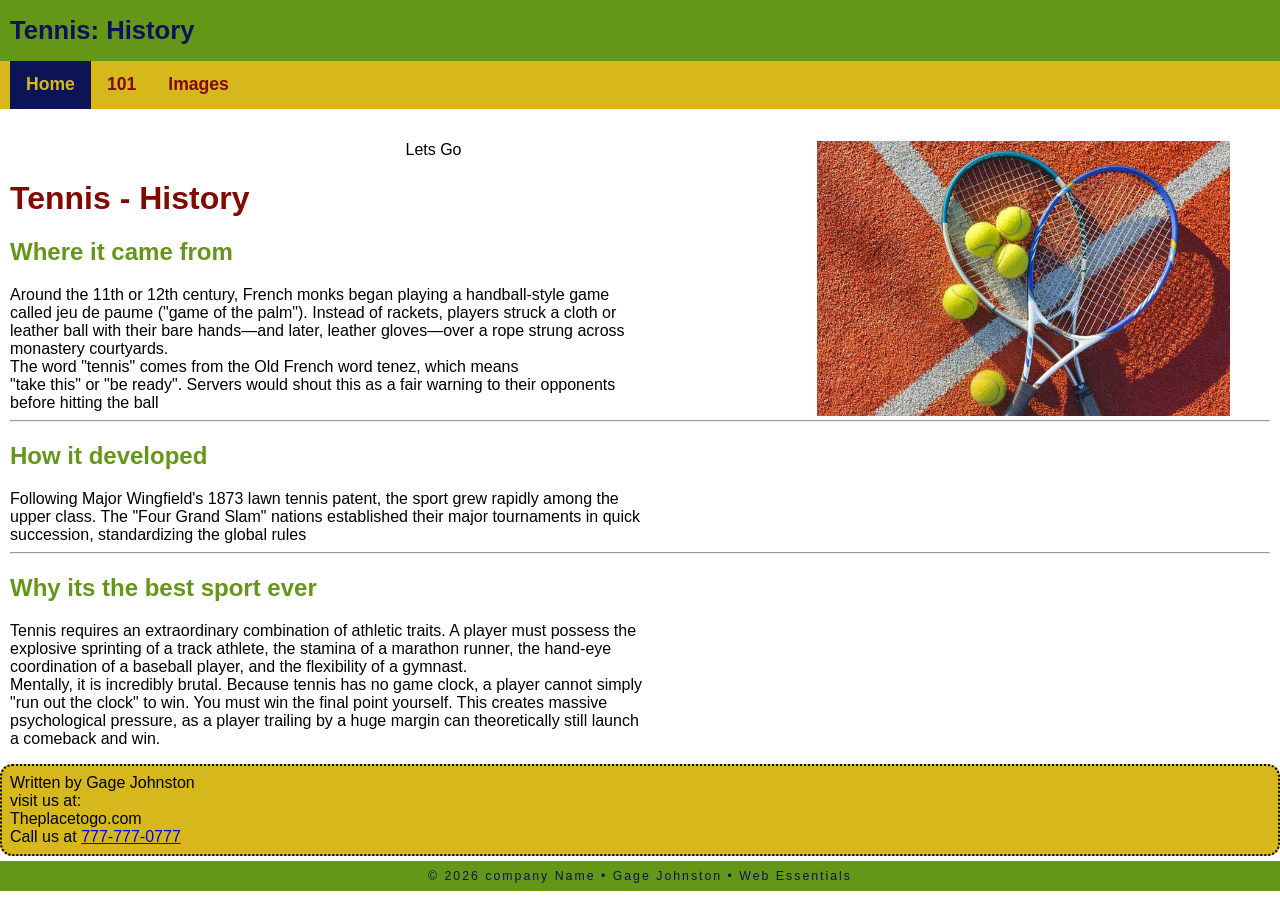
<file: index.html>
<!doctype html>
<html lang="en">

<head>
    <meta charset="UTF-8">
    <meta name="description" content="Tennis history the place to go" />
    <meta name="author" content="Gage Johnston" />
    <meta name="viewport" content="width=device-width, initial-scale=1">
    <title>Tennis: history</title>
    <link rel="preconnect" href="https://fonts.googleapis.com">
    <link rel="preconnect" href="https://fonts.gstatic.com" crossorigin>
    <link href="https://fonts.googleapis.com/css2?family=Playfair+Display:ital,wght@0,400..900;1,400..900&display=swap"
        rel="stylesheet">
    <link rel="stylesheet" href="styles.css">

</head>

<body>
    <!-- start the page header -->
    <header>
        <span>Tennis: History</span>


    </header>

    <!-- start the page navigation -->
    <nav>
        <ul>
            <li class="active"><a href="index.html">Home</a></li>
            <li><a href="101.html">101</a></li>
            <li><a href="images.html">Images</a></li>
        </ul>
    </nav>

    <!-- start the page main -->
    <main>
        <figure class="index">
            <img src="images/how-it-developed.jpg" alt="tennis rackets sitting on the court with tennis balls on them" width="339" height="226">
            <figcaption>Lets Go</figcaption>
        </figure>
        <h1>Tennis - History</h1>
        
        <h2>
            Where it came from
        </h2>

        <p>
            Around the 11th or 12th century, French monks began playing a handball-style game <br>
            called jeu de paume ("game of the palm"). Instead of rackets, players struck a cloth or <br>
            leather ball with their bare hands—and later, leather gloves—over a rope strung across <br>
            monastery courtyards.
        </p>

        <p>
            The word "tennis" comes from the Old French word tenez, which means <br>
            "take this" or "be ready". Servers would shout this as a fair warning to their opponents <br>
            before hitting the ball
        </p>

        <hr>
        <h2>
            How it developed
        </h2>
        <p>
            Following Major Wingfield's 1873 lawn tennis patent, the sport grew rapidly among the <br>
            upper class. The "Four Grand Slam" nations established their major tournaments in quick <br>
            succession, standardizing the global rules
        </p>

        <hr>
        <h2>
            Why its the best sport ever
        </h2>
        <p>
            Tennis requires an extraordinary combination of athletic traits. A player must possess the <br>explosive
            sprinting of a track athlete, the stamina of a marathon runner, the hand-eye <br>coordination of a baseball
            player, and the flexibility of a gymnast. <br>
            Mentally, it is incredibly brutal. Because tennis has no game clock, a player cannot simply <br>
            "run out the clock" to win. You must win the final point yourself. This creates massive <br>
            psychological pressure, as a player trailing by a huge margin can theoretically still launch <br>
            a comeback and win.
        </p>

    </main>
    <address>
        Written by Gage Johnston <br>
        visit us at: <br>
        Theplacetogo.com <br>
        Call us at <a href="tel:+666-666-0666">777-777-0777</a>

    </address>
    <!-- start the page footer -->
    <footer>
        <p>&copy; 2026 company Name &bull; Gage Johnston &bull; Web Essentials</p>
    </footer>
</body>

</html>
</file>
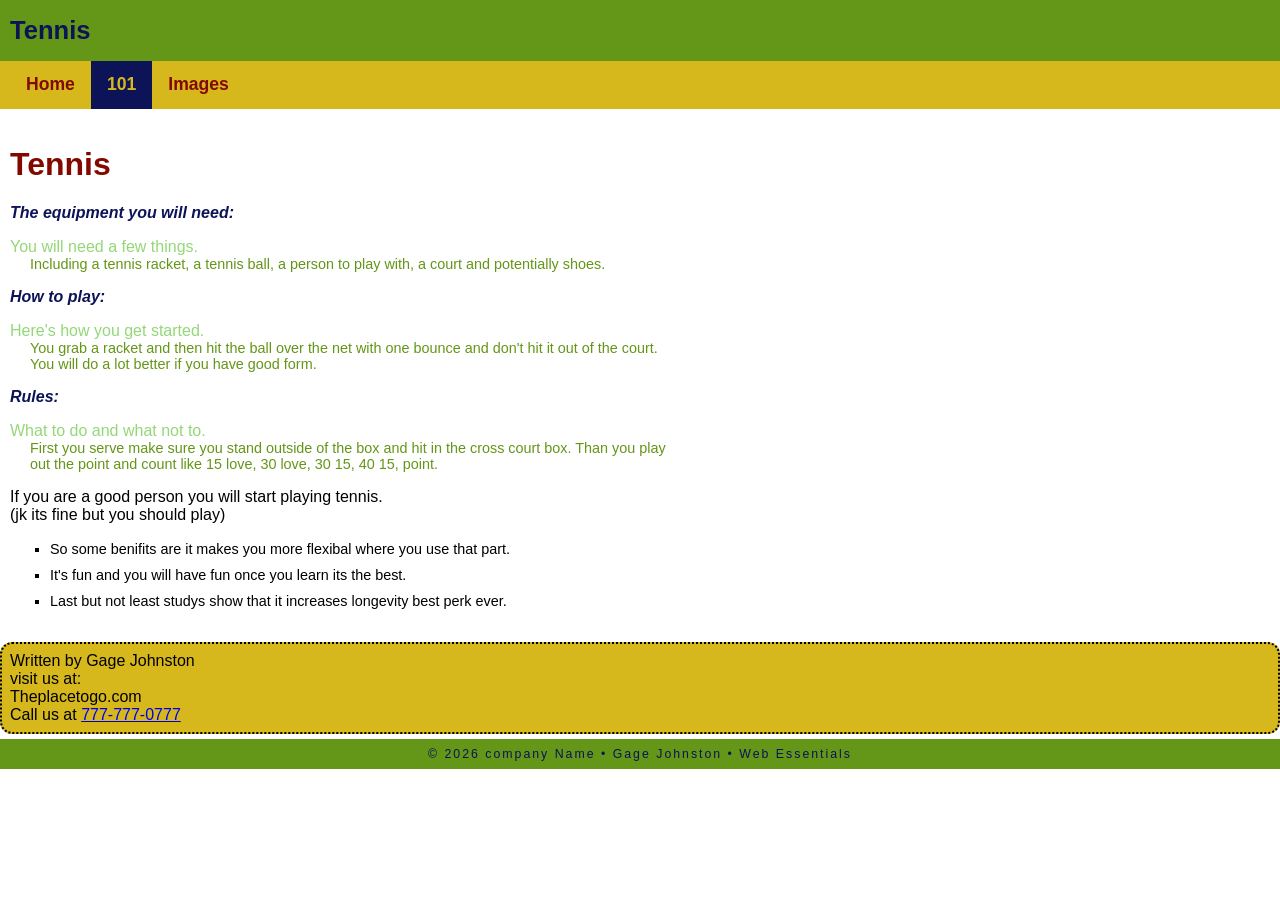
<file: 101.html>
<!doctype html>
<html lang="en">

<head>
    <meta charset="UTF-8">
    <meta name="description" content="Tennis history the place to go" />
    <meta name="author" content="Gage Johnston" />
    <meta name="viewport" content="width=device-width, initial-scale=1">
    <title>Tennis: history</title>
    <link rel="preconnect" href="https://fonts.googleapis.com">
    <link rel="preconnect" href="https://fonts.gstatic.com" crossorigin>
    <link rel="stylesheet" href="styles.css">

</head>

<body>
    <!-- start the page header -->
    <header>
        <span>Tennis</span>


    </header>

    <!-- start the page navigation -->
    <nav>
        <ul>
            <li><a href="index.html">Home</a></li>
            <li class="active"><a href="101.html">101</a></li>
            <li><a href="images.html">Images</a></li>
        </ul>
    </nav>

    <!-- start the page main -->
    <main>
        <h1>Tennis</h1>

        <em><strong>The equipment you will need: </strong></em>
        <dl>
            <dt>
                You will need a few things.
            </dt>
            <dd>
                Including a tennis racket, a tennis ball, a person to play with, a court and potentially shoes.
            </dd>
        </dl>


        <em> <strong>How to play: </strong></em>
        <dl>
            <dt>
                Here's how you get started.

            </dt>
            <dd>
                You grab a racket and then hit the ball over the net with one bounce and don't hit it out of the
                court. <br>
                You will do a lot better if you have good form.
            </dd>
        </dl>


        <em><strong>Rules: </strong></em>
        <dl>
            <dt>
                What to do and what not to.
            </dt>
            <dd>
                First you serve make sure you stand outside of the box and hit in the cross court box. Than you play
                <br> out the point and count like 15 love, 30 love, 30 15, 40 15, point.
            </dd>
        </dl>
        <p>If you are a good person you will start playing tennis. <br>
            (jk its fine but you should play)
        </p>
        <ul>
            <li>
                So some benifits are it makes you more flexibal where you use that part.
            </li>

            <li>
                It's fun and you will have fun once you learn its the best.
            </li>

            <li>
                Last but not least studys show that it increases longevity best perk ever.
            </li>
        </ul>
    </main>
    <address>
        Written by Gage Johnston <br>
        visit us at: <br>
        Theplacetogo.com <br>
        Call us at <a href="tel:+666-666-0666">777-777-0777</a>

    </address>
    <!-- start the page footer -->
    <footer>
        <p>&copy; 2026 company Name &bull; Gage Johnston &bull; Web Essentials</p>
    </footer>
</body>

</html>
</file>
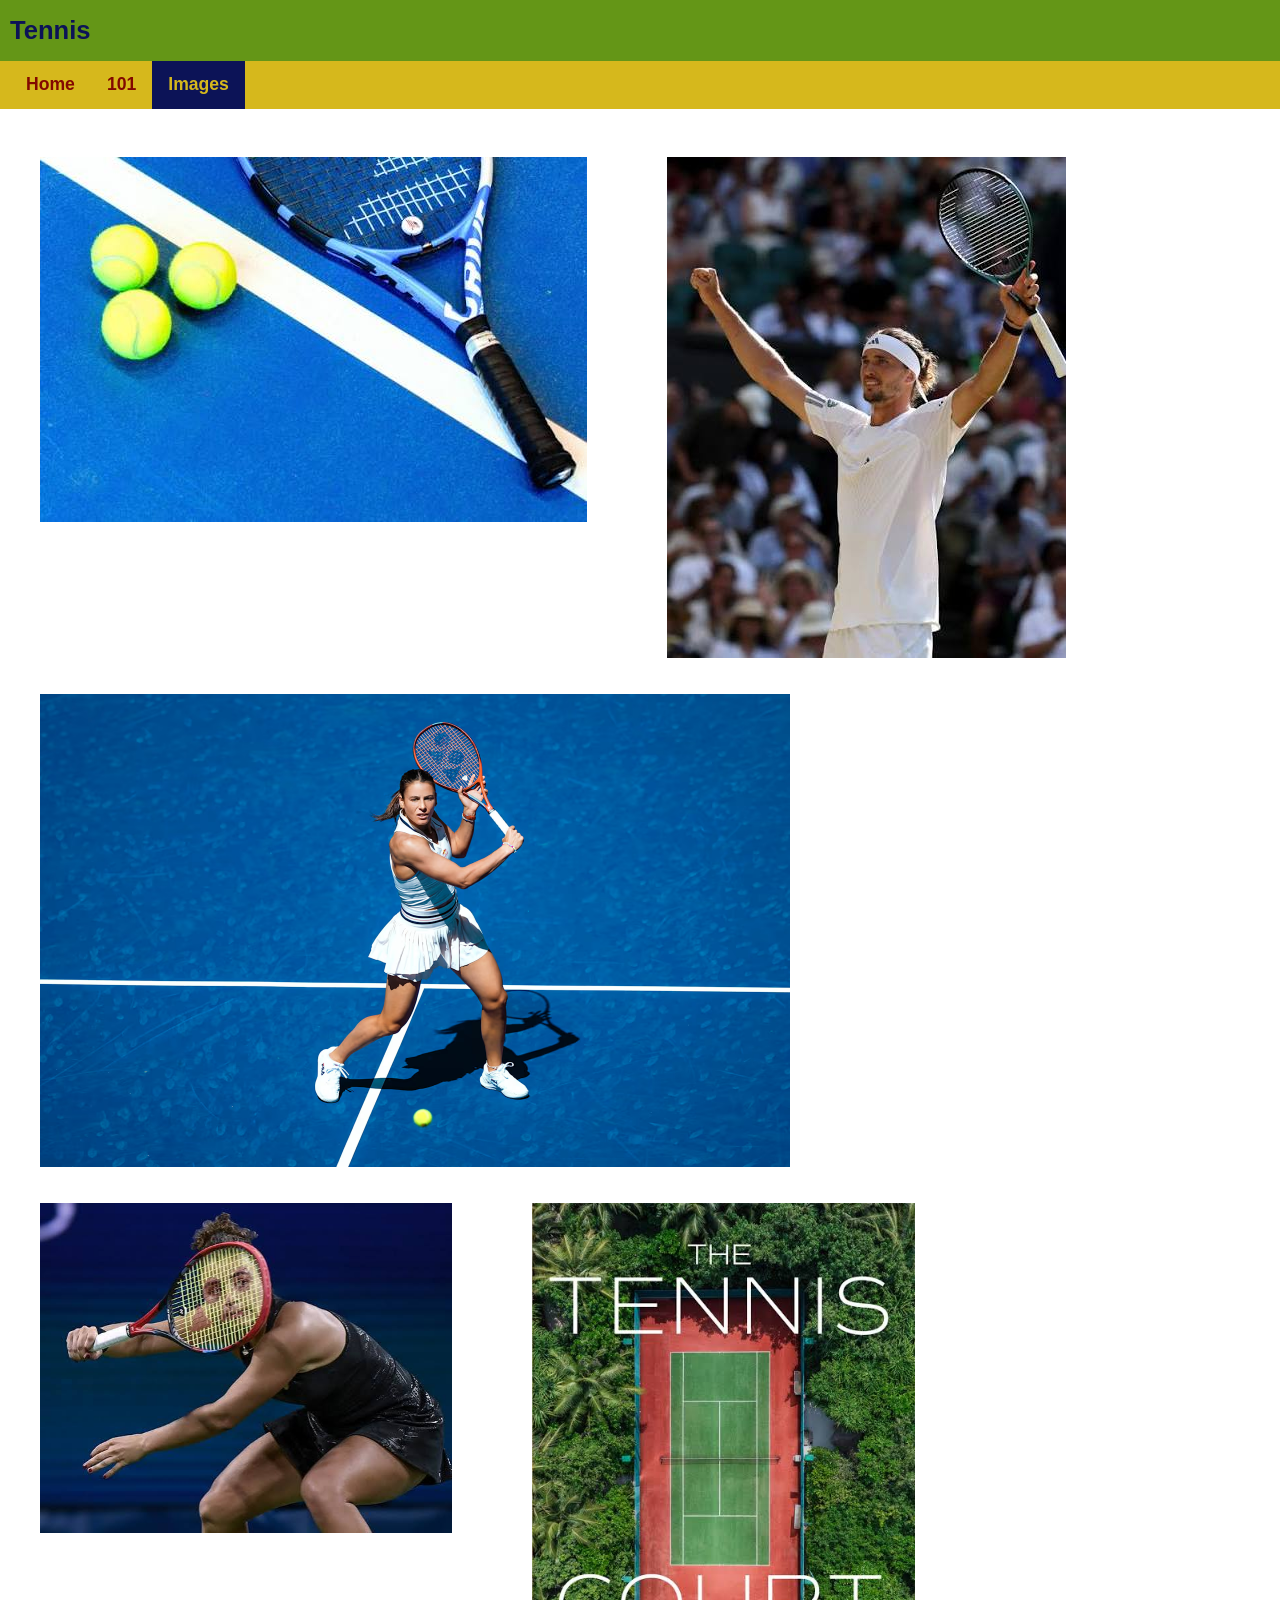
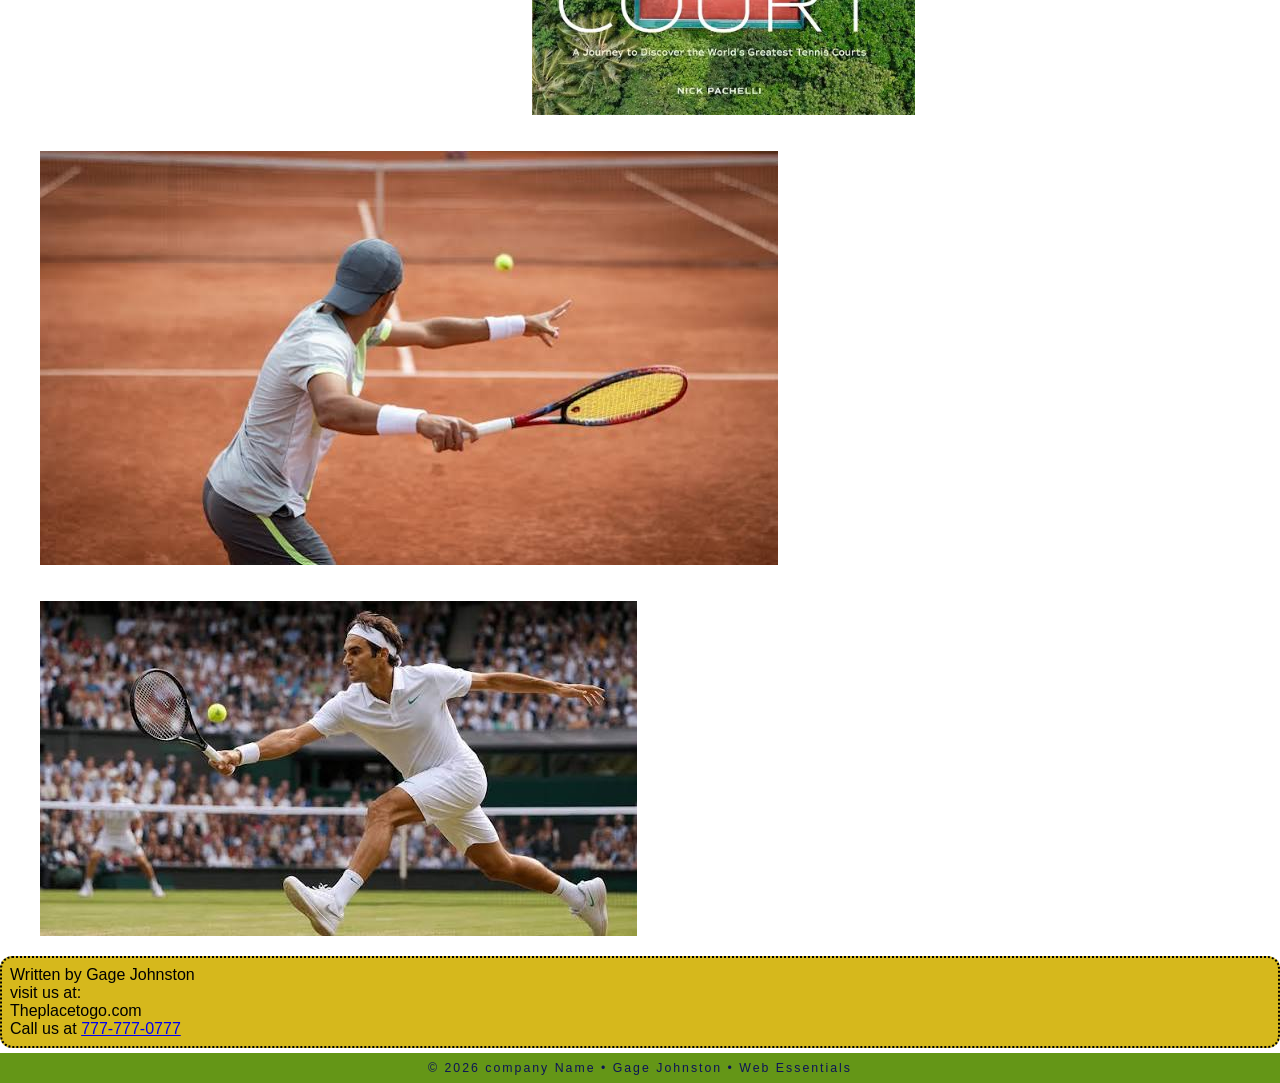
<file: images.html>
<!doctype html>
<html lang="en">

<head>
    <meta charset="UTF-8">
    <meta name="description" content="Tennis history the place to go" />
    <meta name="author" content="Gage Johnston" />
    <meta name="viewport" content="width=device-width, initial-scale=1">
    <title>Tennis: history</title>
    <link rel="preconnect" href="https://fonts.googleapis.com">
    <link rel="preconnect" href="https://fonts.gstatic.com" crossorigin>
    <link rel="stylesheet" href="styles.css">

</head>

<body>
    <!-- start the page header -->
    <header>
        <span>Tennis</span>


    </header>

    <!-- start the page navigation -->
    <nav>
        <ul>
            <li><a href="index.html">Home</a></li>
            <li><a href="101.html">101</a></li>
            <li class="active"><a href="images.html">Images</a></li>
        </ul>
    </nav>

    <!-- start the page main -->
    <main>



    </main>
    <div class="images">
        <figure >
            <img src="images/gallary-1.jpg" alt="tennis racket on a court with balls next to it" height="365"
                width="547">
        </figure>
        <figure >
            <img src="images/gallary-2.jpg" alt="Guy raising hands in triumph with tennis racket in one hand"
                width="399" height="501">
        </figure>
        <figure >
            <img src="images/gallary-3.avif" alt="Girl screaming in victory" width="750" height="473">
        </figure>
        <figure >
            <img src="images/gallary-4.jpg" alt="Girl with racket in front of her face like a mask" width="412"
                height="330">
        </figure>
        <figure >
            <img src="images/gallary-5.jpg" alt="tennis court sky shot surounded by forest" width="383" height="512">
        </figure>
        <figure>
            <img src="images/coming-from.jpg" alt="Guy getting ready to hit the tennis ball">
            <figcaption></figcaption>
        </figure>
        <figure>
            <img src="images/best.jpg" alt="Guy reaching for a long ball">
            <figcaption></figcaption>
        </figure>
    </div>

    <address>
        Written by Gage Johnston <br>
        visit us at: <br>
        Theplacetogo.com <br>
        Call us at <a href="tel:+666-666-0666">777-777-0777</a>

    </address>
    <!-- start the page footer -->
    <footer>
        <p>&copy; 2026 company Name &bull; Gage Johnston &bull; Web Essentials</p>
    </footer>
</body>

</html>
</file>
<file: styles.css>
body {
    font-family: "Oswald", sans-serif;
    margin: 0;
}

header {
    background: #649617;
    padding: 1rem 10px;
}

header span {
    color: #0c1357;
    font-size: 1.6rem;
    font-weight: 700;
}

nav {
    background-color: #d6b81c;
}

nav ul {
    margin: 0;
    list-style-type: none;
    padding: 0 10px;
    display: flex;
}

nav ul a {
    padding: .83rem 1rem;
    display: block;
    text-decoration: none;
    color: #820900;
    font-size: 1.1rem;
    font-weight: 700;
}

nav li a:hover {
    color: #94d777;
}


nav li.active a {
    background-color: #0c1357;
    color: #d6b81c;
}

main {
    padding: 1rem 10px;
}

main h1 {
    color: #820900;
}

main h2 {
    color: #649617;
}


/* may change color */
main p {
    margin: 0;
    color: black;
}

main ol {
    padding: .5rem 30px;
    background-color: #0c1357;
}

main dl dt {
    color: #94d777;
    font-weight: 400;
    margin-top: 1rem;
}

main dl dd {
    color: #649617;
    font-size: .9rem;
    margin-left: 20px;
}

main ul {
    list-style-type: square;
}

main ul li {
    line-height: 125%;
    margin-bottom: .5rem;
    font-size: .9rem;
}

main strong {
    font-weight: 700;
    color: #0c1357;
}

main em {
    font-weight: 700;
}

address {
    font-style: normal;
    background-color: #d6b81c;
    padding: .5rem;
    border-radius: 12px;
    border: 2px dotted;
    color: black;
}

figure.index img {
    width: 35%;
    height: 35%;
    flex: 10px;
    float: right;
}

figure.index figcaption {
    text-align: center;
    font-size: medium;
}

div.images {
    display: flex;
   
    margin: 0;
    flex-wrap: wrap;
}

main a {
    color: #0c1357;
}

a:hover {
    color: #820900;
}

footer {
    background-color: #649617;
    text-align: center;
    padding: .5rem 10px;
    margin-top: 5px;
}

footer p {
    margin: 0;
    font-size: .77rem;
    color: #0c1357;
    letter-spacing: 2px;

}
</file>
